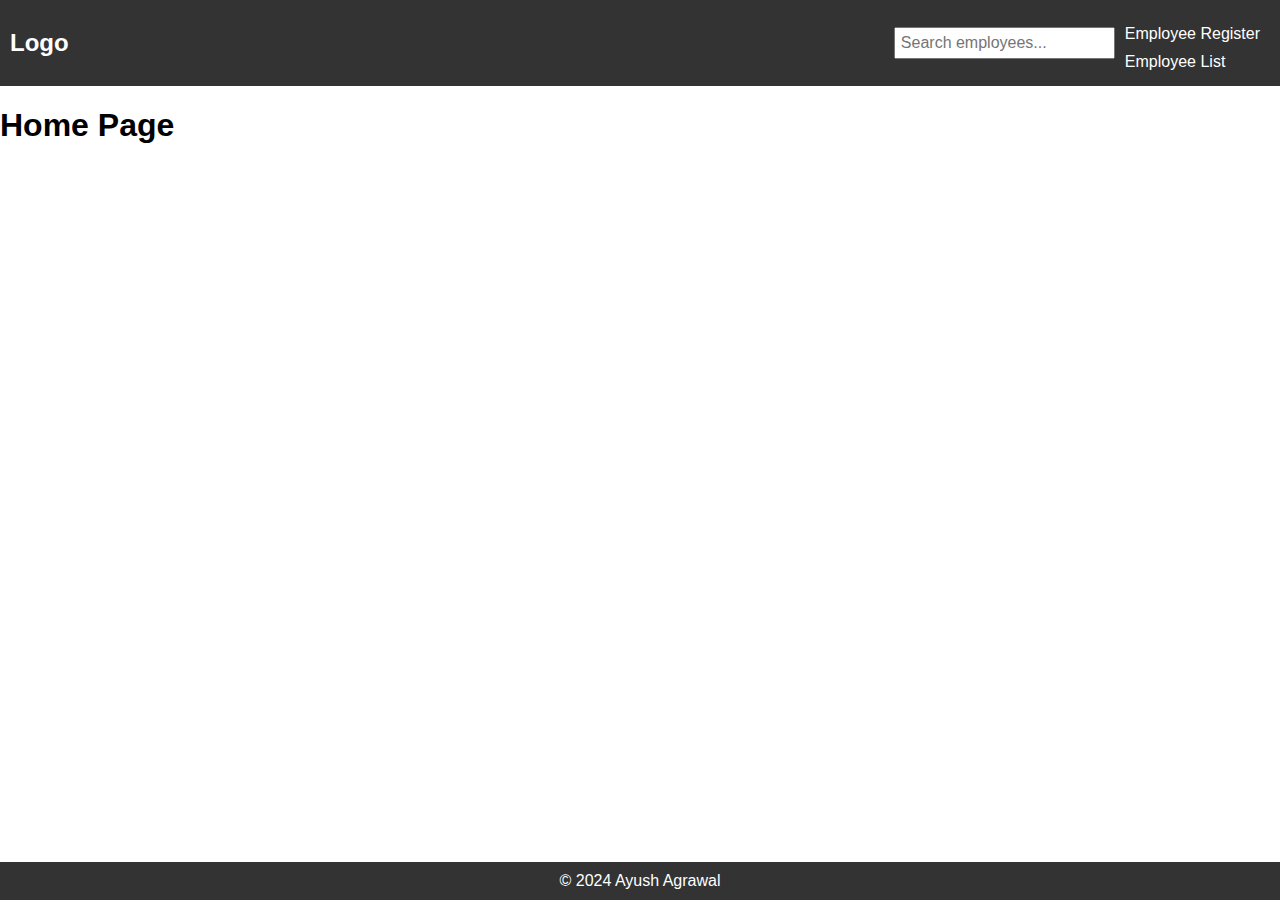
<file: index.htm>
<!DOCTYPE html>
<html lang="en">
    <head>
        <meta charset="UTF-8">
        <meta name="viewport" content="width=device-width, initial-scale=1.0">
        <title>Employee Management</title>
        <link rel="stylesheet" href="styles.css">
    </head>
    <body>
        <header>
            <div class="header">
                <div class="logo">Logo</div>
                <div class="search-bar">
                    <input type="text" id="searchInput"
                        placeholder="Search employees...">
                </div>
                <div class="hamburger" onclick="toggleMenu()">☰</div>
                <nav class="nav-menu" id="navMenu">
                    <a href="register.html">Employee Register</a>
                    <a href="list.html">Employee List</a>
                </nav>
            </div>
        </header>

        <div>
            <h1>Home Page</h1>
        </div>
        <div class="container">
            <!-- Content will go here -->
        </div>

        <footer>
            &copy; 2024 Ayush Agrawal
        </footer>
        <script src="scripts.js"></script>
    </body>
</html>
</file>
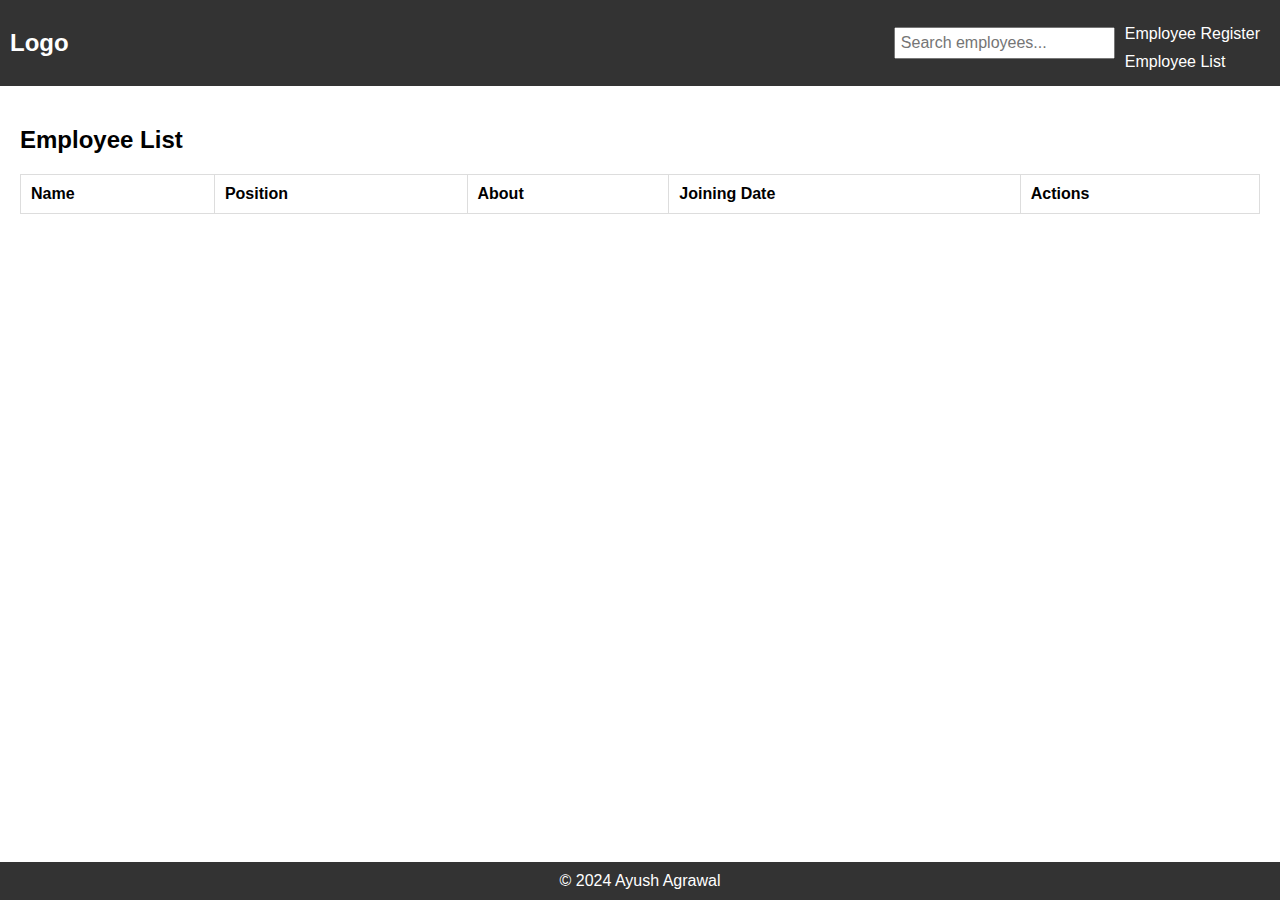
<file: list.html>
<!DOCTYPE html>
<html lang="en">
    <head>
        <meta charset="UTF-8">
        <meta name="viewport" content="width=device-width, initial-scale=1.0">
        <title>Employee List</title>
        <link rel="stylesheet" href="styles.css">
    </head>
    <body>
        <header>
            <div class="header">
                <div class="logo">Logo</div>
                <div class="search-bar">
                    <input type="text" id="searchInput"
                        placeholder="Search employees..."
                        oninput="searchEmployee()">
                </div>
                <div class="hamburger" onclick="toggleMenu()">☰</div>
                <nav class="nav-menu" id="navMenu">
                    <a href="register.html">Employee Register</a>
                    <a href="list.html">Employee List</a>
                </nav>
            </div>
        </header>

        <div class="container">
            <h2>Employee List</h2>
            <table>
                <thead>
                    <tr>
                        <th>Name</th>
                        <th>Position</th>
                        <th>About</th>
                        <th>Joining Date</th>
                        <th>Actions</th>
                    </tr>
                </thead>
                <tbody id="employeeTableBody"></tbody>
            </table>
            <div id="pagination" class="pagination"></div>
        </div>

        <footer>
            &copy; 2024 Ayush Agrawal
        </footer>

        <script src="scripts.js"></script>
    </body>
</html>
</file>
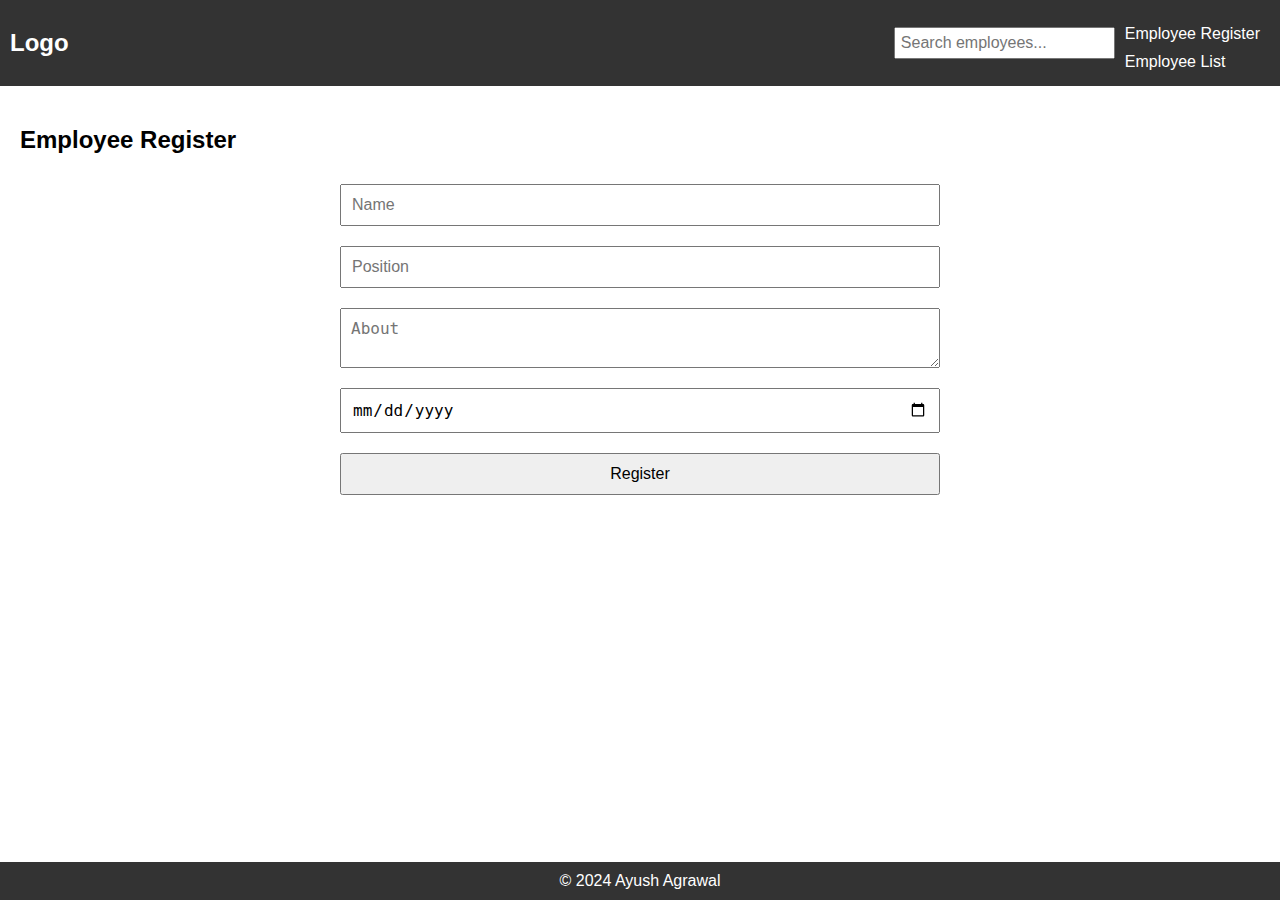
<file: register.html>
<!DOCTYPE html>
<html lang="en">
    <head>
        <meta charset="UTF-8">
        <meta name="viewport" content="width=device-width, initial-scale=1.0">
        <title>Employee Register</title>
        <link rel="stylesheet" href="styles.css">
    </head>
    <body>
        <header>
            <div class="header">
                <div class="logo">Logo</div>
                <div class="search-bar">
                    <input type="text" id="searchInput"
                        placeholder="Search employees...">
                </div>
                <div class="hamburger" onclick="toggleMenu()">☰</div>
                <nav class="nav-menu" id="navMenu">
                    <a href="register.html">Employee Register</a>
                    <a href="list.html">Employee List</a>
                </nav>
            </div>
        </header>

        <div class="container">
            <h2>Employee Register</h2>
            <form id="employeeForm">
                <input type="text" id="name" placeholder="Name" required>
                <input type="text" id="position" placeholder="Position"
                    required>
                <textarea id="about" placeholder="About" required></textarea>
                <input type="date" id="joining_date" required>
                <button type="submit">Register</button>
            </form>
        </div>

        <footer>
            &copy; 2024 Ayush Agrawal
        </footer>

        <script src="scripts.js"></script>
    </body>
</html>
</file>
<file: styles.css>
/* General Styles */
body {
    margin: 0;
    font-family: Arial, sans-serif;
    display: flex;
    flex-direction: column;
    min-height: 100vh;
}

header,
footer {
    background-color: #333;
    color: #fff;
    padding: 10px;
}

.container {
    flex: 1;
    padding: 20px;
}

footer {
    text-align: center;
}

/* Header Styles */
.header {
    display: flex;
    flex-wrap: wrap;
    align-items: center;
    justify-content: space-between;
}

.logo {
    font-size: 24px;
    font-weight: bold;
}

.search-bar {
    margin-left: auto;
    order: 2;
}

.search-bar input {
    padding: 5px;
    font-size: 16px;
}

.nav-menu {
    display: flex;
    flex-direction: column;
    order: 3;
    margin-top: 10px;
}

.nav-menu a {
    color: white;
    text-decoration: none;
    padding: 5px 10px;
}

.nav-menu a:hover {
    background-color: #575757;
    border-radius: 4px;
}

.hamburger {
    display: none;
    font-size: 24px;
    cursor: pointer;
    order: 1;
}

/* Footer */
footer {
    position: sticky;
    bottom: 0;
}

/* Small screen styles */
@media (max-width: 768px) {
    .nav-menu {
        display: none;
    }

    .nav-menu.active {
        display: flex;
    }

    .hamburger {
        display: block;
    }

    .search-bar {
        width: 100%;
        margin-bottom: 10px;
    }

    .search-bar input {
        width: 100%;
    }

    .header {
        flex-direction: column;
        align-items: stretch;
    }
}

/* Form Styles */
form {
    max-width: 600px;
    margin: 0 auto;
    display: flex;
    flex-direction: column;
}

form input,
form textarea,
form button {
    margin: 10px 0;
    padding: 10px;
    font-size: 16px;
}

/* Table Styles */
table {
    width: 100%;
    border-collapse: collapse;
    margin-top: 20px;
}

table,
th,
td {
    border: 1px solid #ddd;
}

th,
td {
    padding: 10px;
    text-align: left;
}

.pagination {
    display: flex;
    justify-content: center;
    margin-top: 20px;
}

.pagination button {
    margin: 0 5px;
    padding: 5px 10px;
    cursor: pointer;
}

.pagination button.active {
    font-weight: bold;
    background-color: #333;
    color: #fff;
}
</file>
